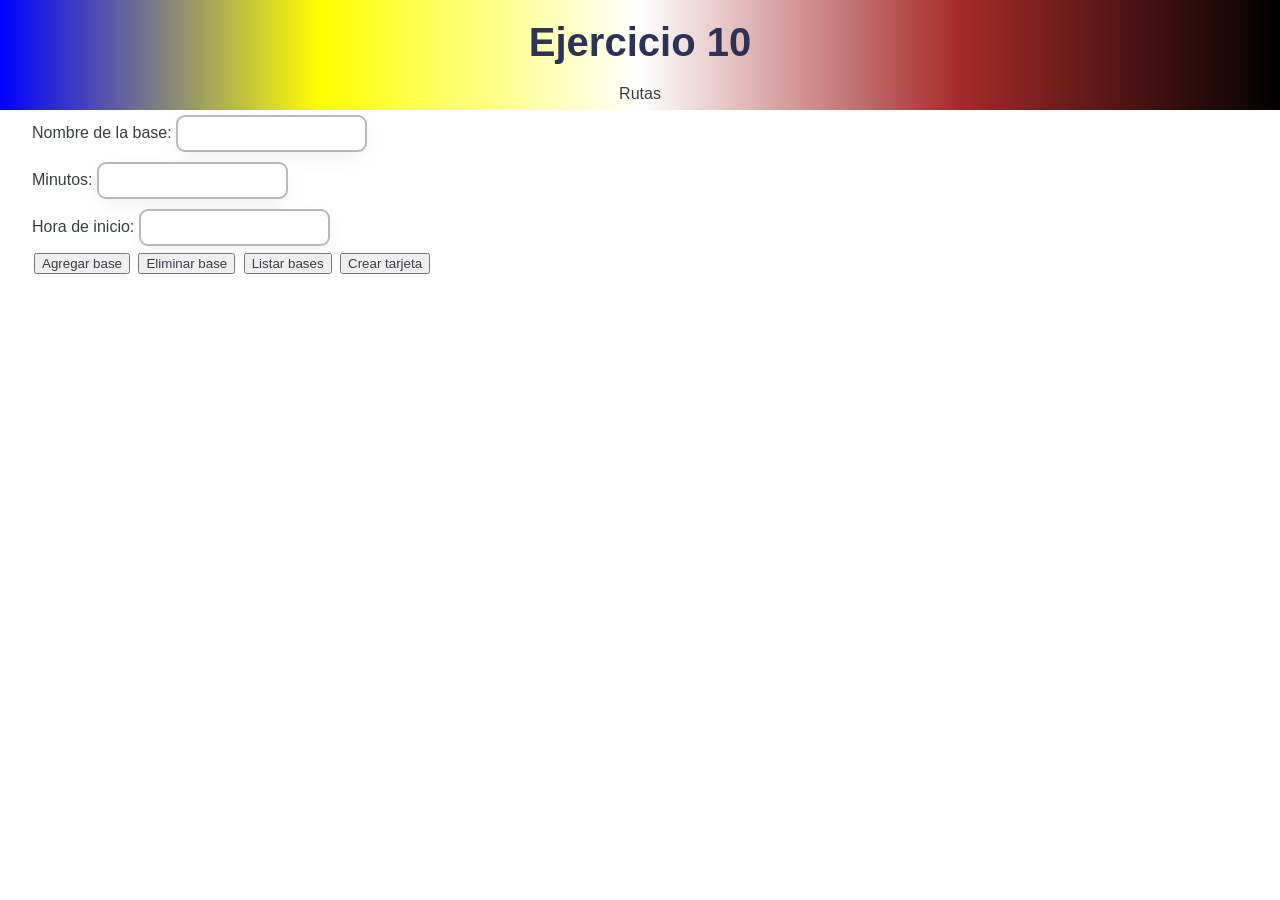
<file: index.html>
<!DOCTYPE html>
<html lang="en">
<head>
    <meta charset="UTF-8">
    <meta http-equiv="X-UA-Compatible" content="IE=edge">
    <meta name="viewport" content="width=device-width, initial-scale=1.0">
    <title>Estructura de Datos</title>

    <link rel="stylesheet" href="style.css">
</head>
<body>
  <div class="header">
    <h1>Ejercicio 10</h1>
    <p class="azul">Rutas</p>
  </div>

        <div class = 'content-info'>
            <form>
                <div>
                    <label for="txtName">Nombre de la base:</label> 
                    <input type='text' id='txtName'>            
                </div>
                <div>
                    <label for="txtMinutes">Minutos:</label> 
                    <input type='number' id='txtMinutes'>          
                </div>
                <div>                       
                    <label for="txtHour">Hora de inicio:</label> 
                    <input type='number' id='txtHour'>          
                </div>                              
                <div>
                    <button type='button' id='btnAdd'>Agregar base</button>             
                    <button type='button' id='btnDelete'>Eliminar base</button>                           
                    <button type='button' id='btnList'>Listar bases</button>            
                    <button type='button' id='btnCreate'>Crear tarjeta</button>                  
                </div>                        
            </form>            
        <div id='details'></div>
        <div>
            <table id= 'table'></table>
        </div>
    </div>
    <script src="main.js" type="module"></script>    
</body>
</html>
</file>
<file: style.css>
* {
  font-family: "IBM Plex Sans", sans-serif;
  color: #393e46;
  margin: 0;
}

h1 {
  font-weight: 700;
  font-size: 40px;
  text-align: center;
  color: #2c3258;
}

p {
  text-align: center;
  margin-top: 20px;
}

input {
  padding-top: 5px;
}

.header {
  background: linear-gradient(to right, blue, yellow, white, brown, black);
  height: 90px;
  padding-top: 20px;
}

.left {
  width: 50%;
  float: left;
}

.right {
  margin-left: 50%;
}

button {
  margin: 2px;
}

input {
  padding: 9px;
  margin: 5px 0;
  border: 2px solid rgb(184, 184, 184);
  border-radius: 9px;
  -webkit-box-shadow: 0px 7px 23px -5px rgba(0, 0, 0, 0.08);
  box-shadow: 0px 7px 23px -5px rgba(0, 0, 0, 0.08);
}

table,
th,
td {
  border: 1px solid black;
  border-collapse: collapse;
  width: 40%;
}

th,
td {
  padding: 5px;
}

.card {
  padding: 5px;
  margin: 16px;
  width: 20%;
  border: 4px solid rgb(0, 0, 0);
}

.content-info {
  width: 95%;
  margin: 0 auto;
}
</file>
